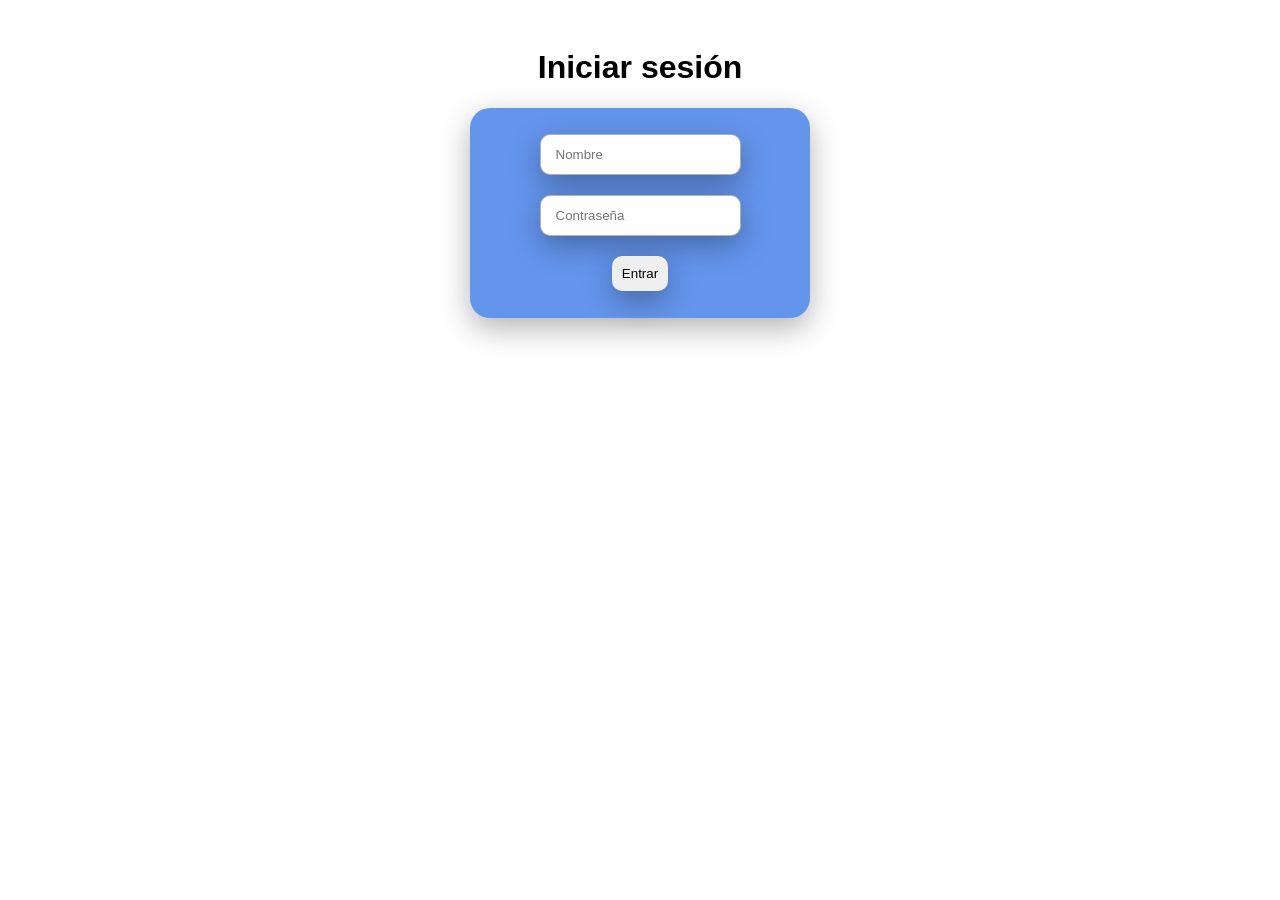
<file: login/index.html>
<!doctype html>
<html lang="en">
  <head>
    <meta charset="UTF-8" />
    <meta name="viewport" content="width=device-width, initial-scale=1.0" />
    <title>LogIn</title>
    <link rel="stylesheet" href="styles.css" />
  </head>
  <body class="body-login">
    <div class="frame">

      <h1>Iniciar sesión</h1>

      <div class="login">
        <input type="text" placeholder="Nombre" id="usuario" />
        <input
          type="password"
          placeholder="Contraseña"
          name=""
          id="contraseña"
        />
        <button onclick="login()">Entrar</button>
      </div>
      
    </div>

    <script>
      function login() {
        let usuario = document.getElementById("usuario").value;
        let contraseña = document.getElementById("contraseña").value;

        let usuarioGuardado = "admin";
        let contraseñaGuardada = "1234";

        if (usuario == usuarioGuardado && contraseña == contraseñaGuardada) {
          window.location.href = "home.html";
        } else {
          alert("Usuario o contraseña incorrectos");
        }

        document.getElementById("usuario").value = "";
        document.getElementById("contraseña").value = "";
      }
    </script>
  </body>
</html>
</file>
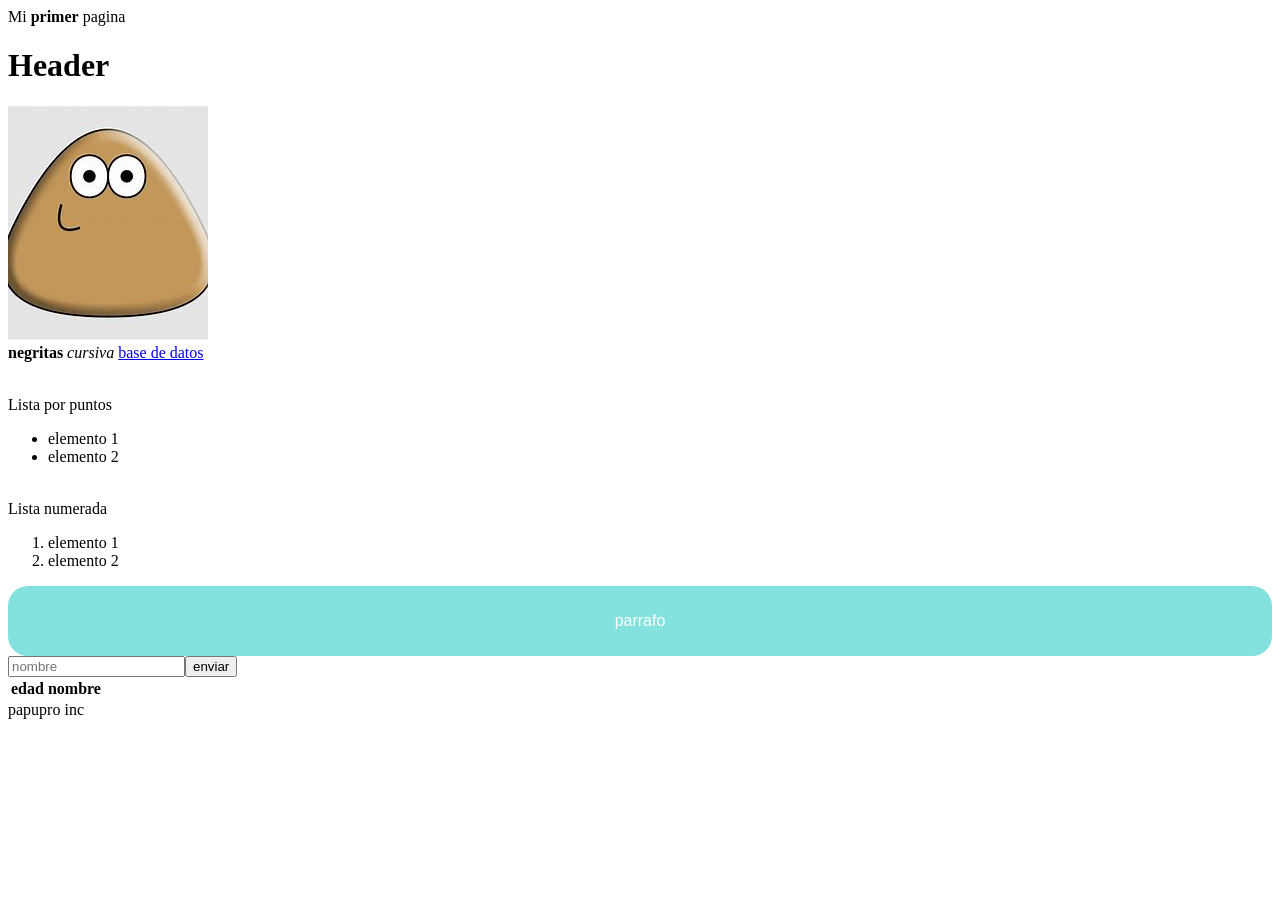
<file: pagina.html>
<!doctype html>
<html lang="en">
  <head>
    <meta charset="UTF-8" />
    <meta name="viewport" content="width=device-width, initial-scale=1.0" />
    <title>Curso HTML</title>
    <link rel="stylesheet" href="styles.css" />
  </head>

  <header>Mi <b>primer</b> pagina</header>

  <body>
    <h1>Header</h1>
    

    <img src="imagenes/pou.jpg" alt="Imagen de pou" /><br />

    <b>negritas</b>
    <i>cursiva</i>

    <a href="http://localhost/phpmyadmin/">base de datos</a>

    <p><br />Lista por puntos</p>
    <ul>
      <li>elemento 1</li>
      <li>elemento 2</li>
    </ul>

    <p><br />Lista numerada</p>
    <ol>
      <li>elemento 1</li>
      <li>elemento 2</li>
    </ol>

    <div class="div1">
      <p class="caja">parrafo</p>
    </div>

    <form action="">
      <input type="number" placeholder="nombre" /><button>enviar</button>
    </form>

    <table>
      <tr>
        <th>edad</th>
        <th>nombre</th>
      </tr>
    </table>
  </body>

  <footer>papupro inc</footer>
</html>
</file>
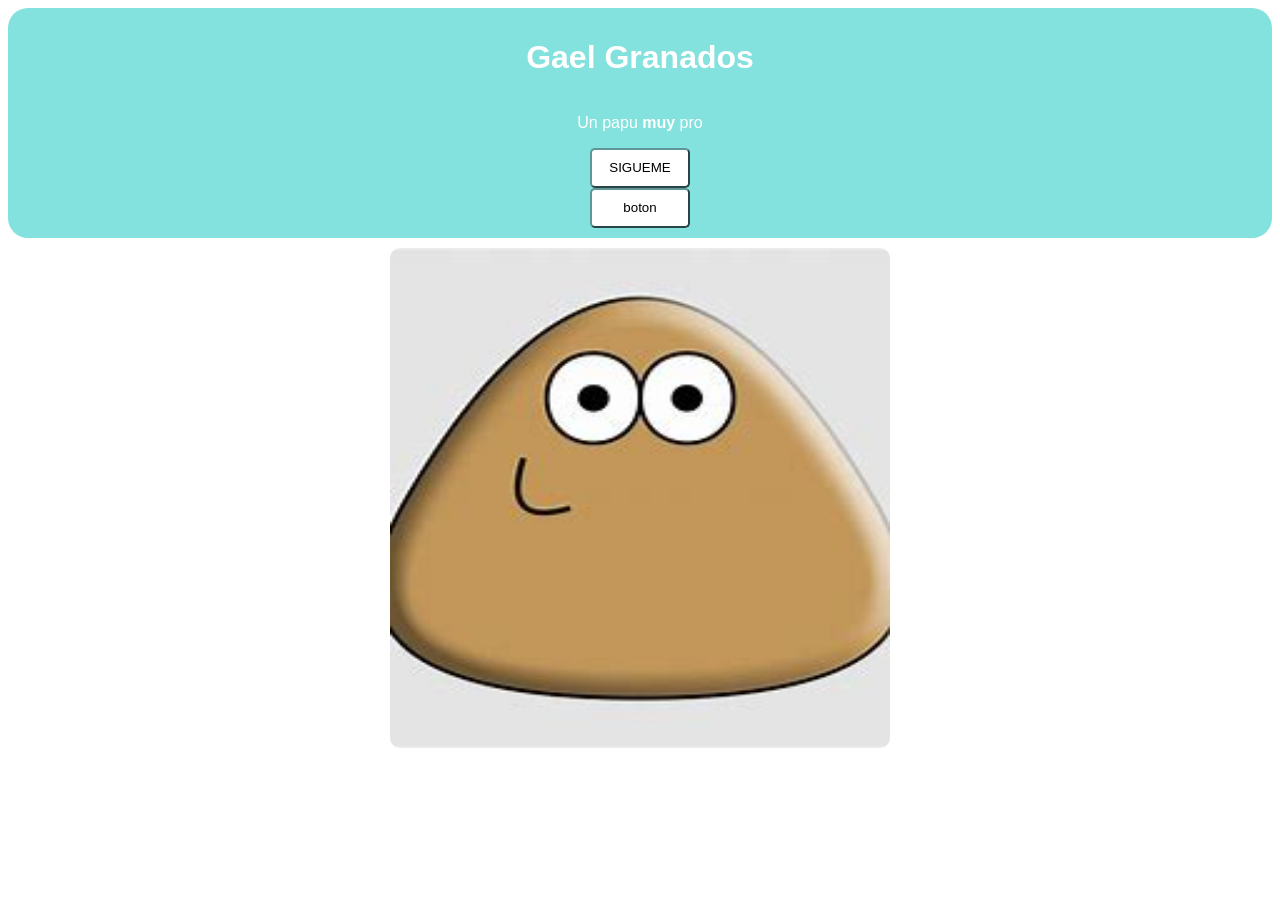
<file: tarea1.html>
<!DOCTYPE html>
<html lang="en">
<head>
    <meta charset="UTF-8">
    <meta name="viewport" content="width=device-width, initial-scale=1.0">
    <title>Ejercicio 1</title>
    <link rel="stylesheet" href="styles.css">
    <link rel="stylesheet" href="scripts.js">
</head>
<body>

    <div class="div1">
        <h1>Gael Granados</h1>
        <p>Un papu <b>muy</b> pro</p>
        <button><a href="https://www.instagram.com/">SIGUEME</a></button>
        <button onclick="funcionBoton()">boton</button>
        
    </div>

    <div class="div2">
        <img src="imagenes/pou.jpg" alt="imagen de un pou W">
    </div>

</body>
</html>

<script>

    function funcionBoton(){
        console.log("Hola mundo");
    }
    
    

</script>
</file>
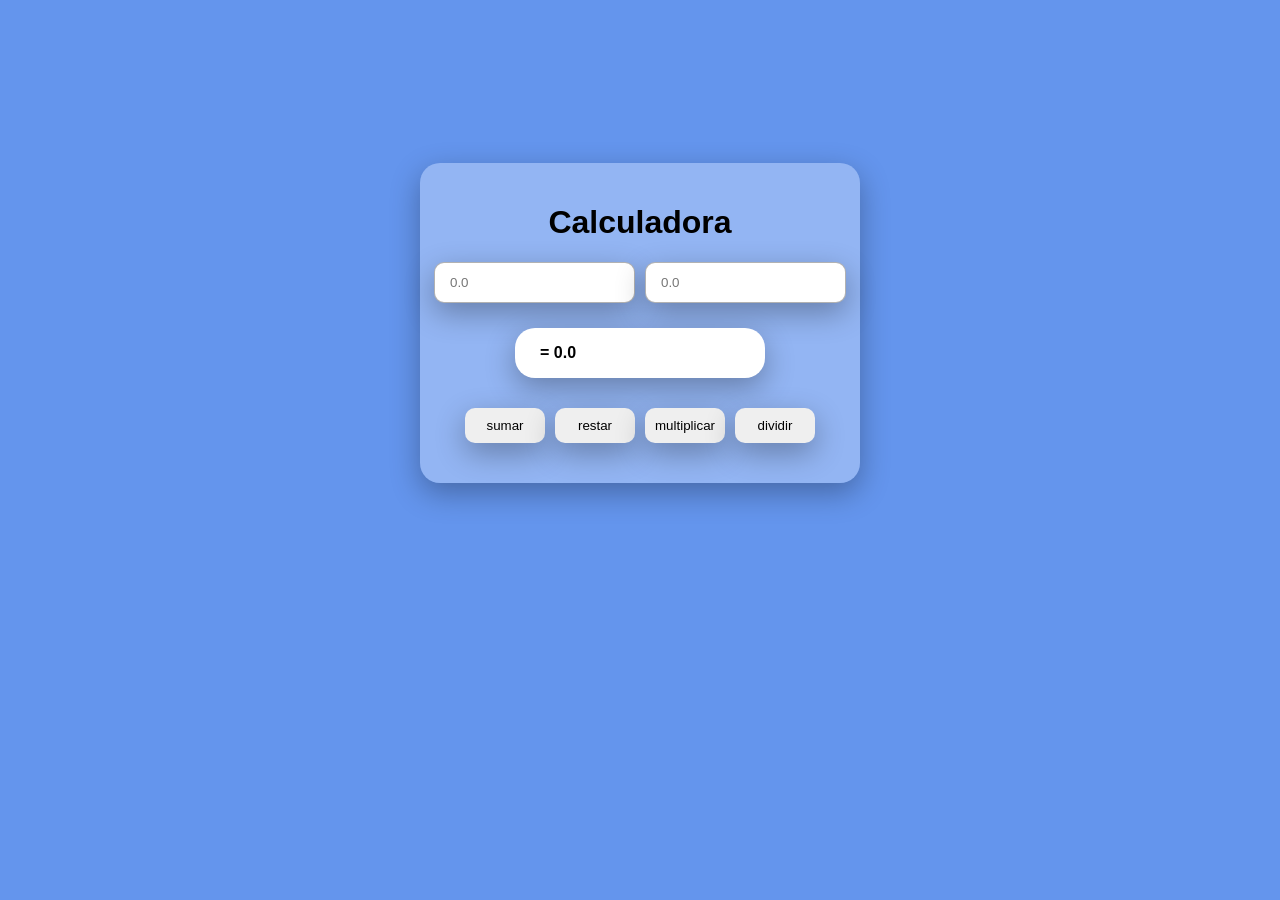
<file: login/home.html>
<!doctype html>
<html lang="en">
  <head>
    <meta charset="UTF-8" />
    <meta name="viewport" content="width=device-width, initial-scale=1.0" />
    <title>Calculadora</title>
    <link rel="stylesheet" href="styles.css" />
  </head>

  <body class="bodyCalculadora">
    <div class="card-calculator">
      <h1>Calculadora</h1>

      <div class="inputs">
        <input type="number" id="num1" placeholder="0.0" />
        <input type="number" id="num2" placeholder="0.0" />
      </div>

      <div class="resultado">
        <p > = <span id="resultado">0.0</span></p>
      </div>
      

      <div class="botones">
        <button class="boton" id="sumar">sumar</button>
        <button class="boton" id="restar">restar</button>
        <button class="boton" id="multiplicar">multiplicar</button>
        <button class="boton" id="dividir">dividir</button>
      </div>
    </div>
  </body>
</html>

<script>
  const botones = document.querySelectorAll(".boton");

  for (let boton of botones) {
    boton.addEventListener("click", calcular);
  }

  function calcular(e) {
    let num1 = parseFloat(document.getElementById("num1").value);
    let num2 = parseFloat(document.getElementById("num2").value);
    let resultado = 0;

    if (isNaN(num1) || isNaN(num2)) {
      document.getElementById("resultado").innerText = "Ingrese numeros";
    } else {
      switch (e.target.id) {
        case "sumar":
          resultado = num1 + num2;
          break;
        case "restar":
          resultado = num1 - num2;
          break;
        case "multiplicar":
          resultado = num1 * num2;
          break;
        case "dividir":
          if (num2 === 0) {
            document.getElementById("resultado").innerText =
              "No se puede dividir por cero";
            return;
          } else {
            resultado = num1 / num2;
          }

          break;
      }
      document.getElementById("resultado").innerText = resultado;
    }
  }
</script>
</file>
<file: login/styles.css>
.body-login {
  display: flex;
  justify-content: center;
  align-items: center;
  flex-direction: column;
  font-family: Arial, Helvetica, sans-serif;
  gap: 20px;
}

.frame {
  display: flex;
  justify-content: center;
  align-items: center;
  flex-direction: column;
  border-radius: 10px;
  padding: 20px;
}

.login {
  display: flex;
  justify-content: center;
  align-items: center;
  flex-direction: column;
  border-radius: 20px;
  background-color: cornflowerblue;
  height: 170px;
  width: 300px;
  gap: 20px;
  padding: 20px;
  box-shadow: 0 10px 30px rgba(0,0,0,0.3);
}

.login input,
button {
  border-radius: 10px;
}

button {
    border-radius: 10px;
    padding: 10px;
    border: none;
    box-shadow: 0 10px 30px rgba(0,0,0,0.3); 
}

.bodyCalculadora{
    display: flex;
    justify-content: center;
    align-items: center;
    height: 70vh;
    font-family: sans-serif;
    background-color: cornflowerblue;
}

.card-calculator{
    display: flex;
    justify-content: center;
    align-items: center;
    flex-direction: column;
    border-radius: 20px;
    background-color: rgb(255, 255, 255, 0.3);
    padding: 20px;
    width: 400px;
    box-shadow: 0 10px 30px rgba(0,0,0,0.3);
}

.inputs {
    display: flex;
    justify-content: center;
    align-items: center;
    gap: 10px; 
    margin-bottom: 15px;                                                                                        
}

input {
    padding: 12px 15px;
    border: none;
    border-radius: 10px;
    border: 1px solid rgba(0,0,0,0.3);
    box-shadow: 0 10px 30px rgba(0,0,0,0.3);
}

.botones {
  display: grid;
  grid-template-columns: repeat(4, 1fr);
  gap: 10px;
  margin: 20px;

}

.resultado {
  display: flex;
  justify-content: left;
  align-items: center;
  background-color: white;
  border-radius: 20px;
  padding: 0px 25px;
  margin: 10px;
  box-shadow: 0 10px 30px rgba(0,0,0,0.3);
  width: 50%;
  font-weight: bold;

}
</file>
<file: styles.css>
.div1{
    display: flex;
    justify-content: center;
    align-items: center;
    flex-direction: column;
    background-color: rgb(131, 226, 221);
    font-family: Arial, Helvetica, sans-serif;
    color: white;
    padding: 10px;
    border-radius: 20px
}

.div1 h1{
    font-weight: bold;
}

.div1 button{
    width: 100px;
    height: 40px;
    background-color: rgb(255, 255, 255);
    border-color: rgb(95, 150, 152);
    border-radius: 5px;
}

.div1 a{
    color: black;
    text-decoration: none;

}

.div1:hover{
    background-color: rgb(95, 165, 161);
}

.div2{
    display: flex;
    justify-content: center;
    align-items: center;
    padding: 10px;
}

.div2 img{
    width: 500px;
    height: 500px;
    border-radius: 10px;
}
</file>
